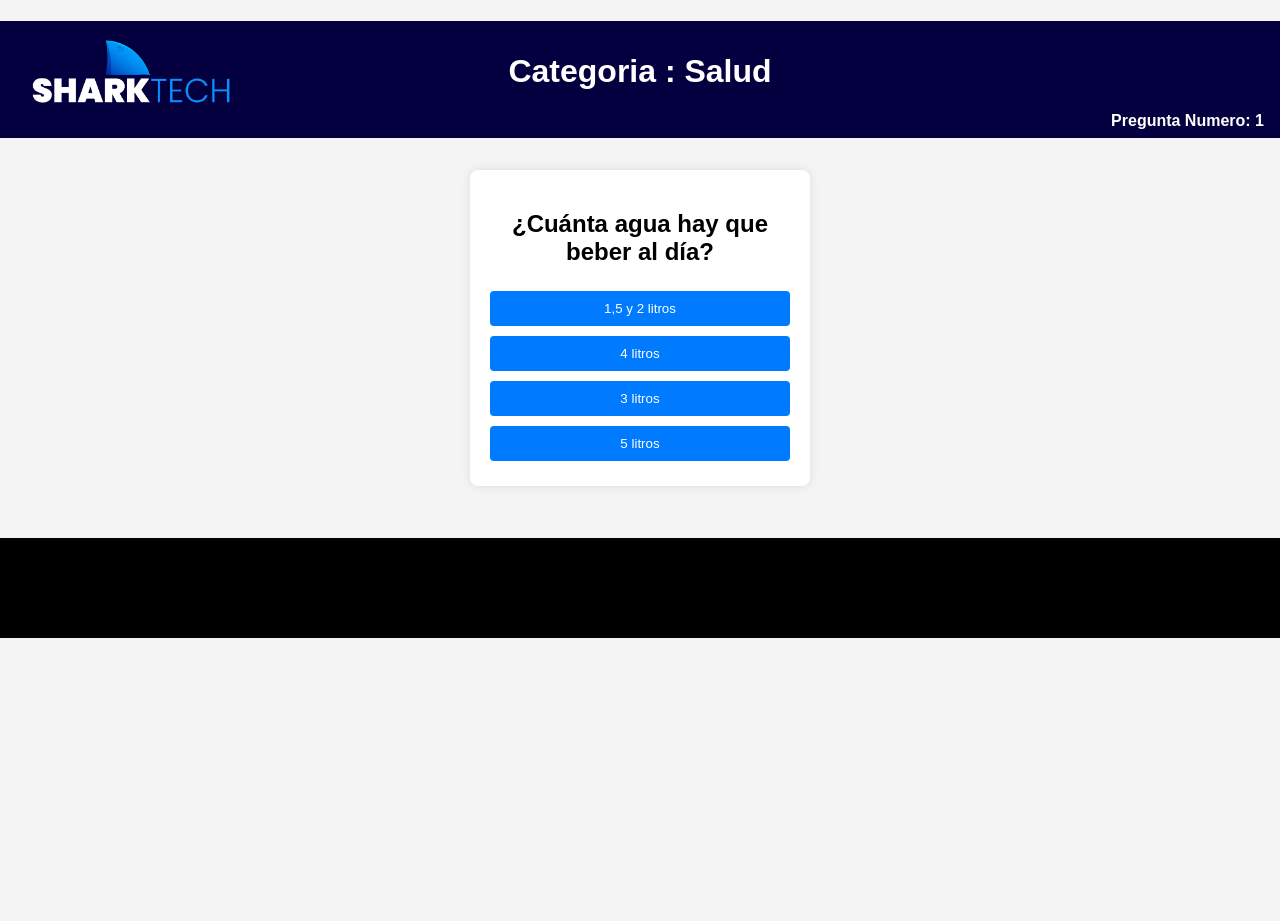
<file: Preguntados/Grupo2 - SharkTech/index.html>
<!DOCTYPE html>
<html lang="en">
<head>
    <meta charset="UTF-8">
    <meta name="viewport" content="width=device-width, initial-scale=1.0">
    <title>¿Quién Sabe Más?</title>
    <link rel="stylesheet" href="style.css">
</head>
<body>

<header>
<img src="logo.png" class="imglogo">
<h1 class="titulocategoria">Categoria : Salud</h1>
<span id="numeroPregunta" class="numeroPregunta"> Pregunta Numero: 1 </span>
</header>

<main>
		<div class="cardPreguntas" id="pregunta1">

			
			
		<h2 id="pregunta">¿Cuánta agua hay que beber al día?</h2>
		<div id="respuesta">
                <button class="btn" onclick="validarRespuesta(1,1,1)" id="respuesta1">1,5 y 2 litros</button>
                <button class="btn" onclick="validarRespuesta(0,2,1)" id="respuesta2">4 litros</button>
                <button class="btn" onclick="validarRespuesta(0,3,1)" id="respuesta3">3 litros</button>
                <button class="btn" onclick="validarRespuesta(0,4,1)" id="respuesta4">5 litros</button>
            </div>
			
			
		</div>
		
		
		<div class="cardPreguntas" id="pregunta2" style="display:none;">
		
				<h2 id="pregunta">¿Cuál es la capital de Francia?</h2>
		<div id="respuesta">
                <button class="btn" onclick="validarRespuesta(1,5,2)" id="respuesta5">París</button>
                <button class="btn" onclick="validarRespuesta(0,6,2)" id="respuesta6">Londres</button>
                <button class="btn" onclick="validarRespuesta(0,7,2)" id="respuesta7">Berlín</button>
                <button class="btn" onclick="validarRespuesta(0,8,2)" id="respuesta8">Madrid</button>
            </div>
			
			
			
		</div>
		
		
		
		
		<div class="cardPreguntas" id="pregunta3" style="display:none;">
		
		<h2 id="pregunta">Todas las escuelas del país deben tener educación sexual integral en sus planes de estudio para generar actitudes responsables y prevenir problemas relacionados con la salud sexual.</h2>
		<div id="respuesta">
                <button class="btn" onclick="validarRespuesta(1,9,3)" id="respuesta9">Verdadero</button>
                <button class="btn" onclick="validarRespuesta(0,10,3)" id="respuesta10">Falso</button>
                <button class="btn" onclick="validarRespuesta(0,3,3)" id="respuesta3" style="display:none"></button>
                <button class="btn" onclick="validarRespuesta(0,4,3)" id="respuesta4" style="display:none"></button>
            </div>
			
			
			
		</div>
		
		
				<div class="cardPreguntas" id="pregunta4" style="display:none;">
					<h2 id="pregunta">Fin	</h2>
				</div>
		
		
		
		
</main>


<footer>

        <div id="feedback"></div>

</footer>


<script src="script.js"></script>
</body>
</html>
</file>
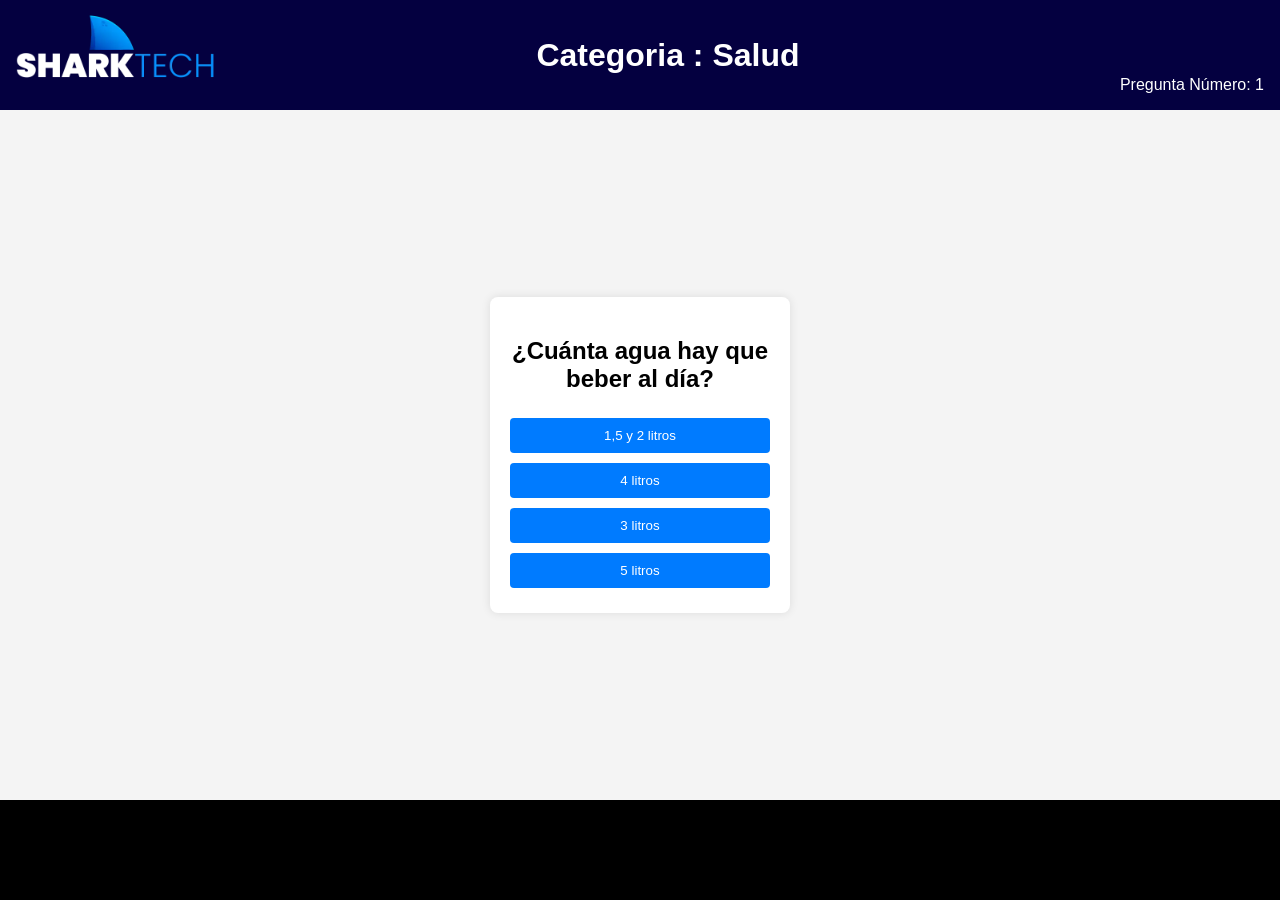
<file: Preguntados_2/Grupo2 - SharkTech/index.html>
<!DOCTYPE html>
<html lang="en">
  <head>
    <meta charset="UTF-8" />
    <meta name="viewport" content="width=device-width, initial-scale=1.0" />
    <title>¿Quién Sabe Más?</title>
    <link rel="stylesheet" href="style.css" />
  </head>
  <body>
    <header>
      <img src="logo-mini.png" class="imglogo" />
      <h1 class="titulocategoria">Categoria : <span id="categoria"></span></h1>
      <div class="numeroPregunta_contenedor">
        <span id="numeroPregunta" class="numeroPregunta">
          Pregunta Numero: 1
        </span>
      </div>
    </header>

    <main>
      <div class="cardPreguntas">
        <h2 id="pregunta">Pregunta</h2>
        <div id="respuesta">
          <!-- 
          <button class="btn" onclick="validarRespuesta(1,1,1)" id="respuesta1">
            1,5 y 2 litros
          </button>
          <button class="btn" onclick="validarRespuesta(0,2,1)" id="respuesta2">
            4 litros
          </button>
          <button class="btn" onclick="validarRespuesta(0,3,1)" id="respuesta3">
            3 litros
          </button>
          <button class="btn" onclick="validarRespuesta(0,4,1)" id="respuesta4">
            5 litros
          </button>
         -->
        </div>
      </div>

      <div class="cardPreguntas" id="resultado" style="display: none">
        <h2 id="pregunta">Fin</h2>
      </div>
    </main>

    <footer>
      <div id="feedback"></div>
    </footer>

    <script src="script.js"></script>
  </body>
</html>
</file>
<file: Preguntados/Grupo2 - SharkTech/style.css>
body {
    font-family: Arial, sans-serif;
    background-color: #f4f4f4;
    margin: 0;
    padding: 0px;
    justify-content: center;
    align-items: center;
    height: 100vh;
}

header{
	padding-bottom: 0.5em;
    background: #040040;
    width: 100%;

	} 


footer{
	height: 100px;
    background: #000;
    width: 100%;

	}

main{
	justify-content: center;
    display: flex;
    padding: 2em;
}

h2{
	
}
.cardPreguntas{
	background: #fff;
    padding: 20px;
    border-radius: 8px;
    box-shadow: 0 0 10px rgba(0, 0, 0, 0.1);
    text-align: center;
    width: 300px;
}

#respuesta{
	display: flex;
    flex-direction: column;	
}
.imglogo{
	width: 200px;
    float: left;
    margin-top: 1em;
    margin-left: 2em;
	position: absolute;
}

.btn{
	    background-color: #007bff;
    color: white;
    padding: 10px;
    margin: 5px 0;
    border: none;
    border-radius: 4px;
    cursor: pointer;
	
}

.correcto {
    background-color: #28a745 !important;
}

.incorrecto {
    background-color: #dc3545 !important;
}


#feedback {
	margin-top: 20px;
    font-size: 2em;
    color: white;
    text-align: center;
    padding-top: 1em;
}

.numeroPregunta { 
	text-align: right;
    color: white;
    display: block;
    font-weight: bold;
	margin-right: 1em;

}


.titulocategoria{
	text-align: center;
    color: white;
    padding-top: 1em;
}
</file>
<file: Preguntados_2/Grupo2 - SharkTech/style.css>
* {
  box-sizing: border-box;
}

html {
  height: 100%;
}
body {
  font-family: Arial, sans-serif;
  background-color: #f4f4f4;
  margin: 0;
  padding: 0px;
  height: 100%;
  display: flex;
  flex-direction: column;
}

header {
  background: #040040;
  display: flex;
  justify-content: space-between;
  align-items: center;
  height: 110px;
  padding: 1rem;
}

footer {
  height: 100px;
  background: #000;
  width: 100%;
}

main {
  justify-content: center;
  display: flex;
  align-items: center;
  flex: 1;
  padding-top: 20px;
  padding-bottom: 20px;
}

.cardPreguntas {
  background: #fff;
  padding: 20px;
  border-radius: 8px;
  box-shadow: 0 0 10px rgba(0, 0, 0, 0.1);
  text-align: center;
  width: 300px;
}

#respuesta {
  display: flex;
  flex-direction: column;
}
.imglogo {
  width: 200px;
}

.btn {
  background-color: #007bff;
  color: white;
  padding: 10px;
  margin: 5px 0;
  border: none;
  border-radius: 4px;
  cursor: pointer;
}

.correcto {
  background-color: #28a745 !important;
}

.incorrecto {
  background-color: #dc3545 !important;
}

#feedback {
  font-size: 2em;
  color: white;
  text-align: center;
  padding-top: 1em;
}
.numeroPregunta_contenedor {
  display: flex;
  height: 100%;
  align-items: end;
}
.numeroPregunta {
  color: white;
}

.titulocategoria {
  text-align: center;
  color: white;
}
</file>
